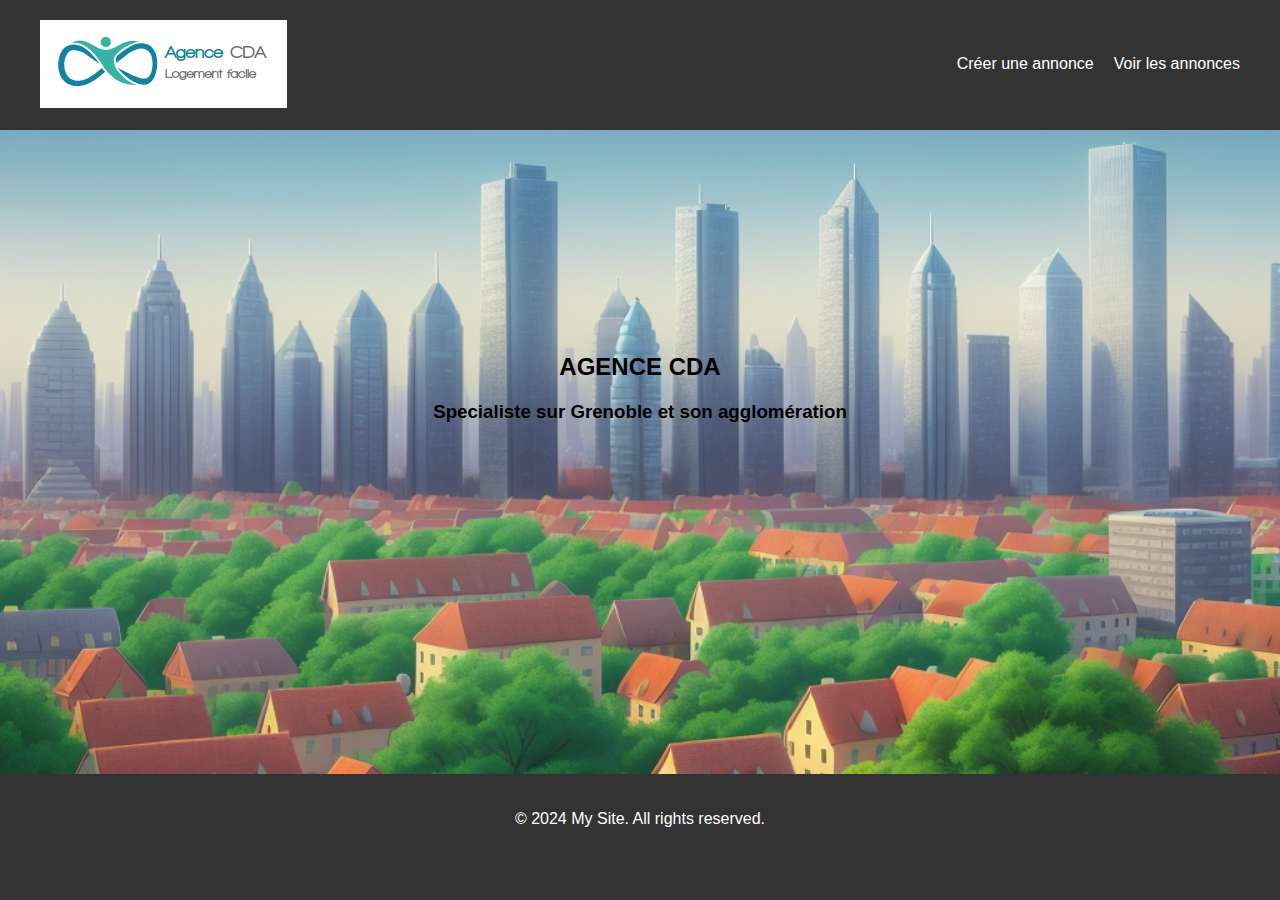
<file: index.html>
<!DOCTYPE html>
<html lang="en">
  <head>
    <meta charset="UTF-8" />
    <meta name="viewport" content="width=device-width, initial-scale=1.0" />
    <title>CDA Agence</title>
    <link rel="stylesheet" href="src/style/nav.css" />
    <link rel="stylesheet" href="src/style/home.css">
  </head>
  <body>
    <header class="site-header">
      <div class="container">
        <img src="src/img/logo.png" class="logo" alt="Logo">
        <nav class="site-nav">
          <div class="burger-menu">
            <div class="burger-line"></div>
            <div class="burger-line"></div>
            <div class="burger-line"></div>
          </div>
          <ul class="nav-links">
            <li><a href="/add-page.html">Créer une annonce</a></li>
            <li><a href="/view-page.html">Voir les annonces</a></li>
          </ul>
        </nav>
      </div>
    </header>
    
    <main>
      <section class="main-content">
        <h2>AGENCE CDA</h2>
        <h3>Specialiste sur Grenoble et son agglomération</h3>
        <p></p>
      </section>
    </main>

    <footer class="site-footer">
      <div class="container">
        <p>&copy; 2024 My Site. All rights reserved.</p>
      </div>
    </footer>

    <script src="src/script/nav.js"></script>
  </body>
</html>
</file>
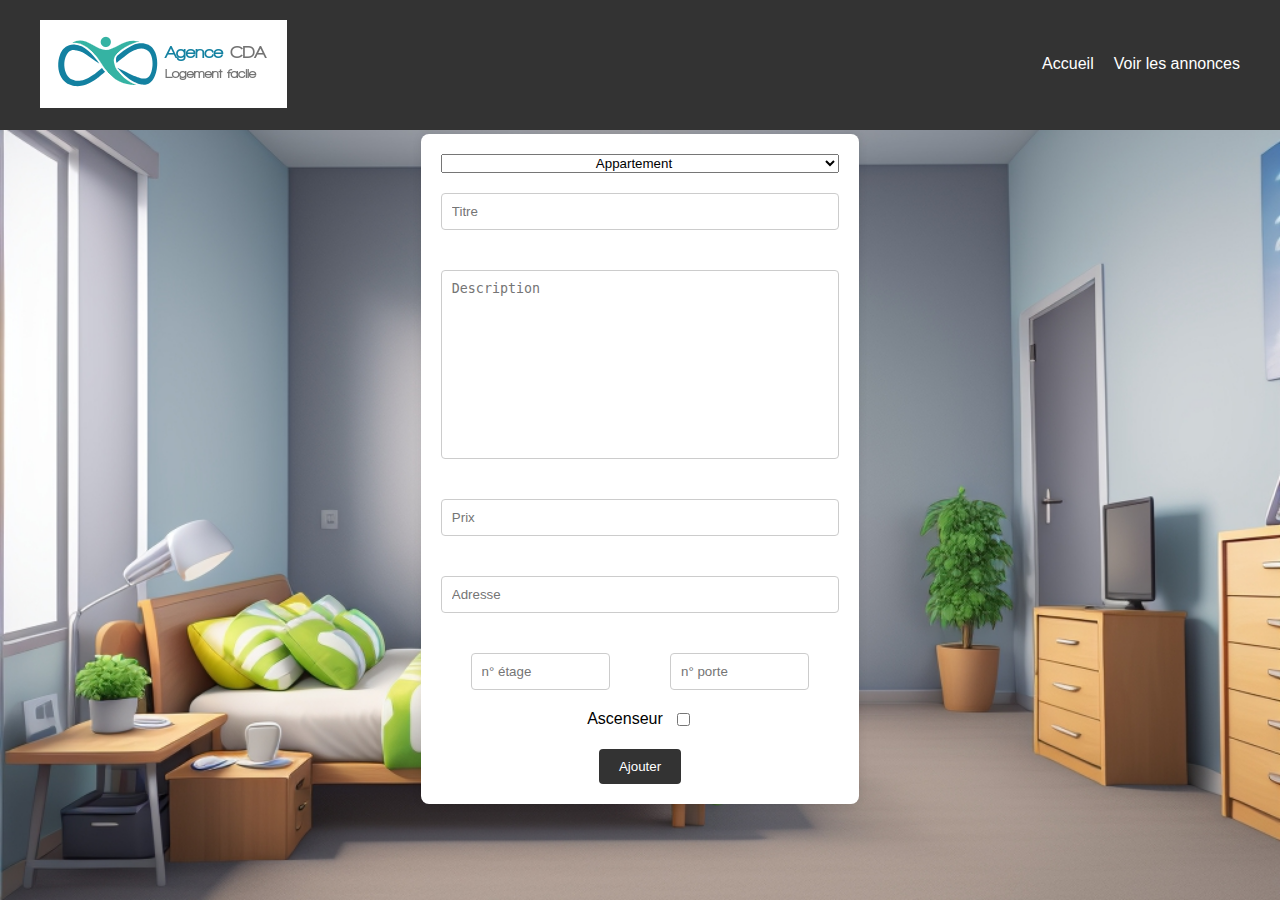
<file: add-page.html>
<!DOCTYPE html>
<html lang="en">
  <head>
    <meta charset="UTF-8" />
    <meta name="viewport" content="width=device-width, initial-scale=1.0" />
    <link rel="stylesheet" href="src/style/form-style.css" />
    <link rel="stylesheet" href="src/style/nav.css" />
    <title>Agence CDA</title>
  </head>
  <body>
    <header class="site-header">
      <div class="container">
        <img src="src/img/logo.png" class="logo" alt="Logo" />
        <nav class="site-nav">
          <div class="burger-menu">
            <div class="burger-line"></div>
            <div class="burger-line"></div>
            <div class="burger-line"></div>
          </div>
          <ul class="nav-links">
            <li><a href="/index.html">Accueil</a></li>
            <li><a href="/view-page.html">Voir les annonces</a></li>
          </ul>
        </nav>
      </div>
    </header>
    <main>
      <form id="bienImmobilierForm">
        <select id="type">
          <option value="Appartement" selected>Appartement</option>
          <option value="Maison">Maison</option>
        </select>
        <input
          type="text"
          id="titre"
          class="form-field"
          placeholder="Titre"
          required
        />
        <textarea
          name="description"
          placeholder="Description"
          id="description"
          class="form-field"
          tabindex="3"
          required
        ></textarea>
        <input
          type="number"
          min="1"
          id="prix"
          class="form-field"
          placeholder="Prix"
          required
        />
        <input
          type="text"
          id="adresse"
          class="form-field"
          placeholder="Adresse"
          required
        />
        <div id="appartementFields">
          <div id="appartementRowFields">
            <input
              type="number"
              min="0"
              id="etage"
              class="form-field"
              placeholder="n° étage"
            />
            <input
              type="number"
              min="0"
              id="porte"
              class="form-field"
              placeholder="n° porte"
            />
          </div>
          <div class="check-fields">
            <label for="ascenseur">Ascenseur</label>
            <input id="ascenseur" type="checkbox" id="ascenseur" />
          </div>
        </div>
        <div id="maisonFields">
          <div class="check-fields">
            <label for="jardin">Jardin</label>
            <input id="jardin" type="checkbox" id="jardin" />
          </div>
          <div class="check-fields">
            <label for="piscine">Piscine</label>
            <input id="piscine" type="checkbox" id="piscine" />
          </div>
          <div class="check-fields">
            <label for="garage">Garage</label>
            <input id="garage" type="checkbox" id="garage" />
          </div>
        </div>
        <button type="submit">Ajouter</button>
      </form>
    </main>

    <script src="src/script/class.js"></script>
    <script src="src/script/nav.js"></script>
    <script src="src/script/form.js"></script>
  </body>
</html>
</file>
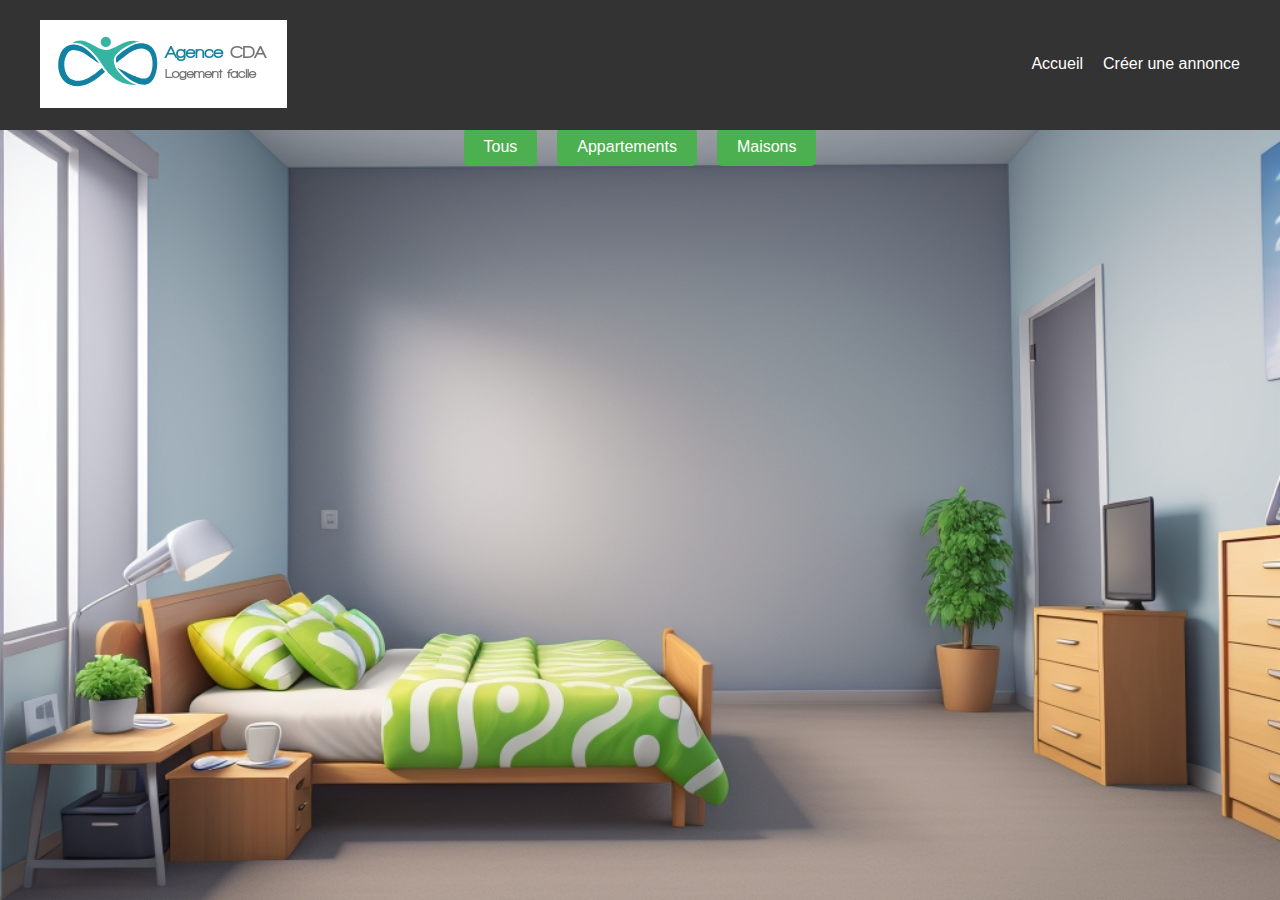
<file: view-page.html>
<!DOCTYPE html>
<html lang="en">
  <head>
    <meta charset="UTF-8" />
    <meta name="viewport" content="width=device-width, initial-scale=1.0" />
    <link rel="stylesheet" href="src/style/view-style.css" />
    <link rel="stylesheet" href="src/style/nav.css" />
    <title>Agence CDA</title>
  </head>
  <body>
    <header class="site-header">
      <div class="container">
        <img src="src/img/logo.png" class="logo" alt="Logo" />
        <nav class="site-nav">
          <div class="burger-menu">
            <div class="burger-line"></div>
            <div class="burger-line"></div>
            <div class="burger-line"></div>
          </div>
          <ul class="nav-links">
            <li><a href="/index.html">Accueil</a></li>
            <li><a href="/add-page.html">Créer une annonce</a></li>
          </ul>
        </nav>
      </div>
    </header>
    <main>
      <div id="filters">
        <button onclick="filterCards('all')">Tous</button>
        <button onclick="filterCards('Appartement')">Appartements</button>
        <button onclick="filterCards('Maison')">Maisons</button>
      </div>      
      <div id="card-container"></div>
    </main>

    <script src="./src/script/view.js"></script>
    <script src="src/script/nav.js"></script>
  </body>
</html>
</file>
<file: src/style/nav.css>
:root {
    --main-color: #333;
    --secondary-color: #fff;
    --tertiary-color: #777;
}
body {
    font-family: Arial, sans-serif;
    margin: 0;
    padding: 0;
}

.container {
    max-width: 1200px;
    margin: 0 auto;
    padding: 0 20px;
    overflow: hidden;
}
.site-header {
    background-color: var(--main-color);
    color: var(--secondary-color);
    padding: 20px 0;
    position: fixed;
    width: 100%;
    top: 0;
    left: 0;
    z-index: 1000;
    height: 10dvh;
}
.site-header .container {
    display: flex;
    justify-content: space-between;
    align-items: center;
}
.site-title {
    margin-right: auto;
}
.site-nav ul {
    list-style: none;
    display: flex;
}
.site-nav ul li {
    margin-left: 20px;
}
.site-nav ul li:first-child {
    margin-left: 0;
}
.site-nav ul li a {
    text-decoration: none;
    color: var(--secondary-color);
}
.site-footer {
    background-color: var(--main-color);
    color: var(--secondary-color);
    padding: 20px 0;
    text-align: center;
    height: 10dvh;
}
/* Burger Menu */
.burger-menu {
    display: none;
    flex-direction: column;
    cursor: pointer;
}
.burger-menu .burger-line {
    width: 25px;
    height: 3px;
    background-color: var(--secondary-color);
    margin: 3px;
    transition: all 0.3s ease;
}
@media screen and (max-width: 768px) {
    .burger-menu {
        display: flex;
    }

    .logo {
        width: 180px;
    }
    
    .site-nav ul {
        display: none;
        flex-direction: column;
        width: 100%;
        text-align: center;
        position: absolute;
        top: 80px;
        right: 0;
        background-color: var(--main-color);
    }
    .site-nav ul.active {
        display: flex;
    }
    .site-nav ul li {
        margin: 0;
        padding: 15px 0;
        border-bottom: 1px solid var(--tertiary-color);
    }
}
</file>
<file: src/style/home.css>
body {
    background-image: url(../img/home-bg.jpg);
    background-position: center;
    background-repeat: no-repeat;
    background-size: cover;
    background-attachment: fixed;
    height: 100dvh;
    display: flex;
    flex-direction: column;
    /* align-items: center; */
    justify-content: center;
}

.space {
    height: 10dvh;
    width: 90dvw;
}

main { 
    display: flex;
    flex-direction: column;
    justify-content: center;
    align-items: center;
    text-align: center;
    height: 90dvh;
    margin-top: 10dvh;
    margin-bottom: 10dvh;
    margin: 0 5dvw;
    
}
</file>
<file: src/style/form-style.css>
body {
    background-image: url("../img/form-bg.jpg");
    background-repeat: no-repeat;
    background-position: center;
    background-size:cover;
    background-attachment: fixed;
    height: 100dvh;
    margin: 0;
    display: flex;
    gap: 100px;
    flex-direction: column;
    align-items: center;
    justify-content: center;
}

main {
    max-width: 90dvw;
    display: flex;
    flex-direction: column;
    justify-content: center;
    align-items: center;
    margin-top: 3%;
}

form {
    display: flex;
    flex-direction: column;
    justify-content: center;
    align-items: center;
    height: 70dvh;
    width: 80%;
    max-width: 600px;
    padding: 20px;
    background-color: #fff;
    border-radius: 8px;
    box-shadow: 0 0 10px rgba(0, 0, 0, 0.1);
    gap: 20px;
}

select {
    width: 100%;
    text-align: center;
    height: 10%;
}

textarea {
    resize: none;
    height: 100%;
}

.form-field {
    width: 100%;
    margin-bottom: 20px;
    padding: 10px;
    border: 1px solid #ccc;
    border-radius: 4px;
    box-sizing: border-box;
}

#appartementFields {
    display: flex;
    flex-direction: column;
    align-items: center;
    width: 100%;
}

#appartementRowFields {
    display: flex;
    justify-content: center;
    gap: 60px;
}

#etage,#porte {
    width: 35%;
}

#maisonFields {
    display: none;
    justify-content: center;
    gap: 60px;
}
.check-fields {
    display: flex;
    gap: 10px;
}

button[type="submit"] {
    background-color: #333;
    color: #fff;
    border: none;
    padding: 10px 20px;
    cursor: pointer;
    border-radius: 4px;
}

button[type="submit"]:hover {
    background-color: #555;
}

input::-webkit-inner-spin-button,
input::-webkit-outer-spin-button { 
	-webkit-appearance: none;
	margin:0;
}

@media screen and (max-width: 768px) {
    main {
        margin-top: 6%;
    }
}
</file>
<file: src/style/view-style.css>
body {
    background-image: url("../img/form-bg.jpg");
    background-position: center;
    background-repeat: no-repeat;
    background-size: cover;
    background-attachment: fixed;
    display: flex;
    flex-direction: column;
    align-items: center;
    justify-content: center;
}

main {
    max-width: 90dvw;
    display: flex;
    flex-direction: column;
    justify-content: center;
    align-items: center;
    margin-top: 10%;
    margin-bottom: 10%;
}

#card-container {
    display: flex;
    flex-wrap: wrap;
    justify-content: center;
    gap: 20px; 
}

.card {
    display: flex;
    flex-direction: column; 
    border: 1px solid #ccc;
    border-radius: 8px; 
    padding: 15px; 
    width: 300px; 
    max-width: 100%; 
    box-shadow: 0 4px 8px rgba(0, 0, 0, 0.1); 
    background-color: #fff; 
    transition: box-shadow 0.3s ease; 
}

.card:hover {
    box-shadow: 0 8px 16px rgba(0, 0, 0, 0.2); 
}

.card h2 {
    font-size: 18px;
    margin-bottom: 10px; 
    text-align: center; 
}

.card p {
    font-size: 14px;
    margin-bottom: 5px; 
}

.card img {
    height: 200px;
    width: 100%; 
    border-radius: 5px;
    object-fit: cover;
    object-position: center;
}

#filters {
    display: flex;
    justify-content: center;
    margin-bottom: 20px;
  }
  
  #filters button {
    padding: 10px 20px;
    margin: 0 10px;
    font-size: 16px;
    border: none;
    border-radius: 5px;
    cursor: pointer;
    background-color: #4CAF50; /* Couleur de fond */
    color: white; /* Couleur du texte */
    transition: background-color 0.3s ease;
  }
  
  #filters button:hover {
    background-color: #45a049; /* Couleur de fond au survol */
  }
  
  @media screen and (max-width: 768px) {
    #filters {
      flex-wrap: wrap;
    }
  
    #filters button {
      margin: 5px;
    }
  }
</file>
